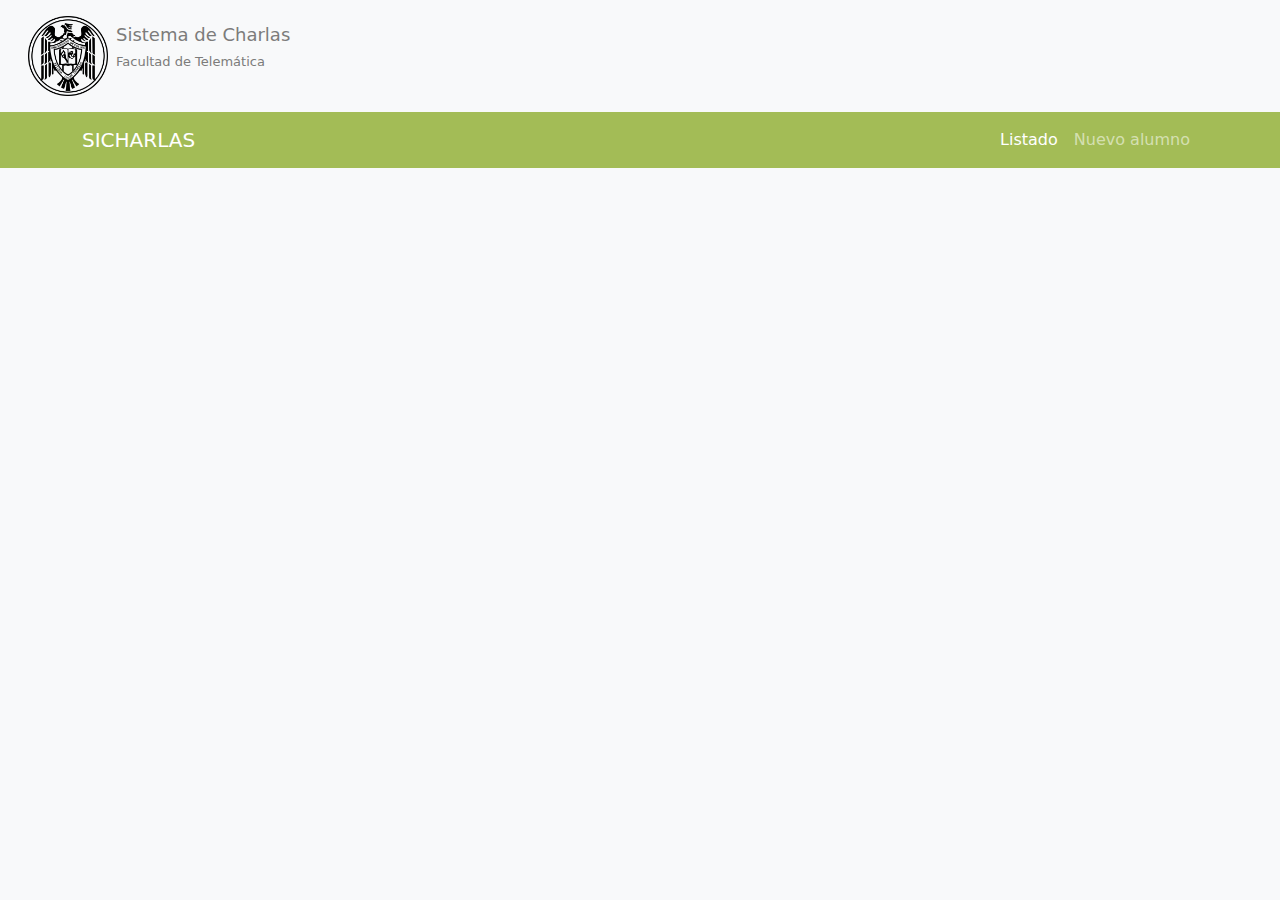
<file: index.html>
<!DOCTYPE html>
<html lang="es">

<head>
    <meta charset="UTF-8">
    <meta name="viewport" content="width=device-width, initial-scale=1">
    <title>Charlas</title>
    <link href="./css/styles.css" rel="stylesheet">
    <script src="./js/app.js"></script>
    <link href="https://cdn.jsdelivr.net/npm/bootstrap@5.3.2/dist/css/bootstrap.min.css" rel="stylesheet">
    <!-- <script src="../js/applistado.js"></script> -->
</head>

<body class="bg-light" cz-shortcut-listen="true">
    <section class="container-fluid">
        <div class="row">
            <div class="col-12 d-flex justify-content-first mx-3">
                <div class="logo_udec my-3">
                    <img class="logoimg" src="./imgs/image.png">
                </div>
                <div class="my-4 mx-2">
                    <h1 class="sistema">Sistema de Charlas</h1>
                    <h2 class="facultad">Facultad de Telemática</h2>
                </div>
            </div>
        </div>
    </section>
    <nav class="navbar navbar-expand-lg navbar-dark header_sistema">
        <div class="container">
            <a class="navbar-brand" href="../index.html"><i class="fas fas-eye"></i>SICHARLAS</a>
            <button class="navbar-toggler" type="button" data-bs-toggle="collapse" data-bs-target="#navbarNav"
                aria-controls="navbarNav" aria-expanded="false" aria-label="Toggle navigation">
                <span class="navbar-toggler-icon"></span>
            </button>
            <div class="collapse navbar-collapse" id="navbarNav">
                <nav class="navbar-nav ms-auto">
                    <li class="nav-item">
                        <a class="nav-link active">Listado</a>
                    </li>
                    <li class="nav-item">
                        <a class="nav-link" href="./new.html">Nuevo alumno</a>
                    </li>
                </nav>
            </div>
        </div>
    </nav>
    <main>
        <div class="container">
            <div class="row">
                <div class="col-md-12">
                    <center id="pTabla">

                    </center>
                </div>
            </div>
        </div>
    </main>
    <script>
        fetch('http://148.213.3.154/proyecto/estudiantes/api/v1/alumnos')
            .then(response => response.json())
            .then(data => {
                let datosTabla = data;
                let nombre = 'Angel' //;prompt('ingresa tu nombre', 'Default');
                if (nombre === 'Angel') {
                    const div = document.getElementById('pTabla');
                    createTable(div, datosTabla.data);

                } else {
                    const div = document.getElementById('pTabla');
                    const vacio = this.document.createElement('a');
                    const img = this.document.createElement('img');
                    img.src = "./imgs/bola-amarilla.jpg";
                    img.style.width = "180px";
                    img.style.height = "180px";
                    vacio.style.fontSize = "40px";
                    vacio.className = "text-danger";
                    vacio.style.textDecoration = "none";
                    vacio.text = "No tienes permiso para entrar";
                    div.appendChild(vacio);
                    div.appendChild(img);
                }

            })
            .catch(error => console.error('Error:', error));



        function createTable(div, datosTabla) {
            const table = this.document.createElement('table');
            const headT = this.document.createElement('thead');
            const headTR = this.document.createElement('tr');

            const idTH = this.document.createElement('th');
            const nameTH = this.document.createElement('th');
            const acountTH = this.document.createElement('th');
            const charlaTH = this.document.createElement('th');
            const placesTH = this.document.createElement('th');
            const dateTH = this.document.createElement('th');
            const actTH = this.document.createElement('th');

            const bodyT = this.document.createElement('tbody');

            let id = document.createTextNode("ID");
            let name = document.createTextNode("Nombre");
            let acount = document.createTextNode("Cuenta");
            let talks = document.createTextNode("Charla");
            let places = document.createTextNode("Cupo");
            let date = document.createTextNode("Fecha de creado");
            let act = document.createTextNode("Modificar / Borrar");

            table.className += "table table-hover";

            table.appendChild(headT);
            headT.appendChild(headTR);

            idTH.appendChild(id);
            nameTH.appendChild(name);
            acountTH.appendChild(acount);
            charlaTH.appendChild(talks);
            placesTH.appendChild(places);
            dateTH.appendChild(date);
            actTH.appendChild(act);

            headTR.appendChild(idTH);
            headTR.appendChild(nameTH);
            headTR.appendChild(acountTH);
            headTR.appendChild(charlaTH);
            headTR.appendChild(placesTH);
            headTR.appendChild(dateTH);
            headTR.appendChild(actTH);

            datosTabla.forEach(element => {
                const elementTR = this.document.createElement('tr');
                const idTD = this.document.createElement('td');
                const nameTD = this.document.createElement('td');
                const acountTD = this.document.createElement('td');
                const talksTD = this.document.createElement('td');
                const placesTD = this.document.createElement('td');
                const dateTD = this.document.createElement('td');
                const actTD = this.document.createElement('td');

                let id = document.createTextNode(element.id_alumno);
                let name = document.createTextNode(element.nombre);
                let acount = document.createTextNode(element.no_cuenta);
                let talks = document.createTextNode(element.charla);
                let places = document.createTextNode(element.cupo);
                let date = document.createTextNode(element.fecha_creado);
                let act1 = document.createElement('img');
                let act2 = document.createElement('img');
                act1.src = "./imgs/modificar.png";
                act2.src = "./imgs/borrar.png";
                act1.style.height = '20px';
                act1.style.width = '20px';
                act2.style.marginLeft = '40px';
                act2.style.height = '20px';
                act2.style.width = '20px';

                act2.dataset.id = element.id_alumno;
                act2.addEventListener('click', (event) => {
                    const id = event.target.dataset.id;
                    if (confirm('¿Estás seguro de eliminar este alumno?')) {
                        fetch('http://148.213.3.154/proyecto/estudiantes/api/v1/alumno/' + id, {
                            method: 'DELETE',
                            headers: {
                                'Content-Type': 'application/json',
                            }
                        })
                            .then(response => {
                                if (response.ok) {
                                    const row = event.target.closest('tr');
                                    row.remove();
                                    alert('Alumno eliminado correctamente');
                                } else {
                                    throw new Error('Error al eliminar');
                                }
                            })
                            .catch(error => {
                                console.error('Error:', error);
                                alert('No se pudo eliminar el alumno');
                            });
                    }
                });


                idTD.appendChild(id);
                nameTD.appendChild(name);
                acountTD.appendChild(acount);
                talksTD.appendChild(talks);
                placesTD.appendChild(places);
                dateTD.appendChild(date);
                actTD.appendChild(act1);
                actTD.appendChild(act2);

                elementTR.appendChild(idTD);
                elementTR.appendChild(nameTD);
                elementTR.appendChild(acountTD);
                elementTR.appendChild(talksTD);
                elementTR.appendChild(placesTD);
                elementTR.appendChild(dateTD);
                elementTR.appendChild(actTD);

                bodyT.appendChild(elementTR);
            });
            table.appendChild(bodyT);
            div.appendChild(table);

        }
    </script>
</body>

</html>
</file>
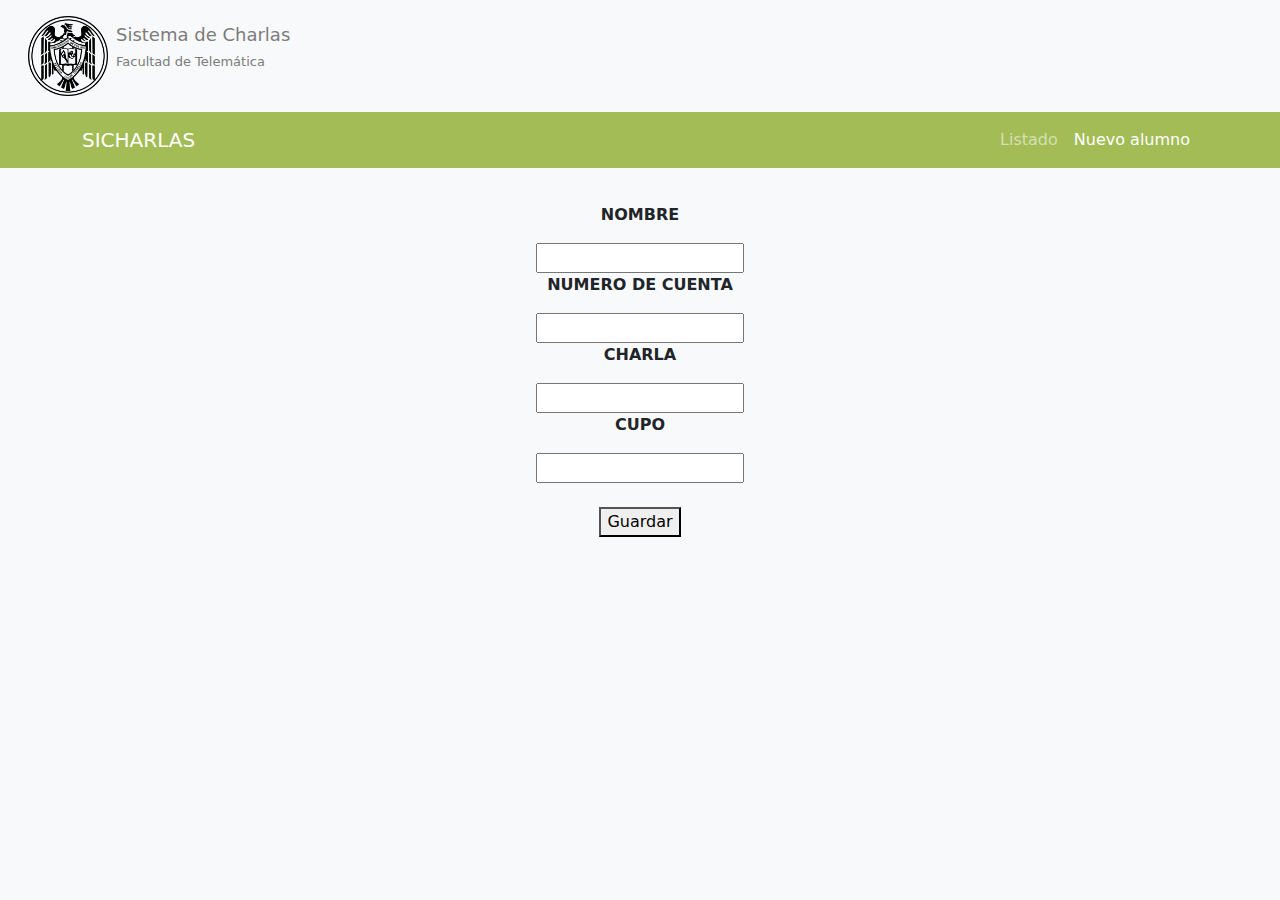
<file: new.html>
<!DOCTYPE html>
<html lang="es">

<head>
    <meta charset="UTF-8">
    <meta name="viewport" content="width=device-width, initial-scale=1">
    <title>Charlas</title>
    <link href="./css/styles.css" rel="stylesheet">
    <link href="https://cdn.jsdelivr.net/npm/bootstrap@5.3.2/dist/css/bootstrap.min.css" rel="stylesheet">
    <!-- <script src="../js/applistado.js"></script> -->
</head>

<body class="bg-light" cz-shortcut-listen="true">
    <section class="container-fluid">
        <div class="row">
            <div class="col-12 d-flex justify-content-first mx-3">
                <div class="logo_udec my-3">
                    <img class="logoimg" src="./imgs/image.png">
                </div>
                <div class="my-4 mx-2">
                    <h1 class="sistema">Sistema de Charlas</h1>
                    <h2 class="facultad">Facultad de Telemática</h2>
                </div>
            </div>
        </div>
    </section>
    <nav class="navbar navbar-expand-lg navbar-dark header_sistema">
        <div class="container">
            <a class="navbar-brand" href="../index.html"><i class="fas fas-eye"></i>SICHARLAS</a>
            <button class="navbar-toggler" type="button" data-bs-toggle="collapse" data-bs-target="#navbarNav"
                aria-controls="navbarNav" aria-expanded="false" aria-label="Toggle navigation">
                <span class="navbar-toggler-icon"></span>
            </button>
            <div class="collapse navbar-collapse" id="navbarNav">
                <nav class="navbar-nav ms-auto">
                    <li class="nav-item">
                        <a class="nav-link" href="./index.html">Listado</a>
                    </li>
                    <li class="nav-item">
                        <a class="nav-link active" href="#">Nuevo alumno</a>
                    </li>
                </nav>
            </div>
        </div>
    </nav>
    <main>
        <div class="container">
            <div class="row">
                <div class="col-md-12">
                    <center>
                        <form id="Alumnonuevo">
                            <p><b>NOMBRE</b></p>
                            <input type="text" required id="name">
                            <p><b>NUMERO DE CUENTA</b></p>
                            <input type="number" required id="acount">
                            <p><b>CHARLA</b></p>
                            <input type="text" required id="talk">
                            <p><b>CUPO</b></p>
                            <input type="number" required id="place">
                            <br>
                            <br>
                            <button type="submit">Guardar</button>
                        </form>
                    </center>
                </div>
            </div>
        </div>
    </main>
    <script src="./js/app.js"></script>
</body>
</html>
</file>
<file: css/styles.css>
.logoimg {
    width: 80px !important;
    height: 80px !important;
}
.sistema {
    color: #7C7C7B;
    font-size: large;
}
.facultad {
    color: #7C7C7B;
    font-size: small;
}
.navbar {
    background-color: #A3BC56;
    color: aliceblue;
}
.navbar-gray {
    background-color: #6d6d6d;
    color: aliceblue;
    height: 14%;
}
center {
    margin-top: 35px;
}
</file>
